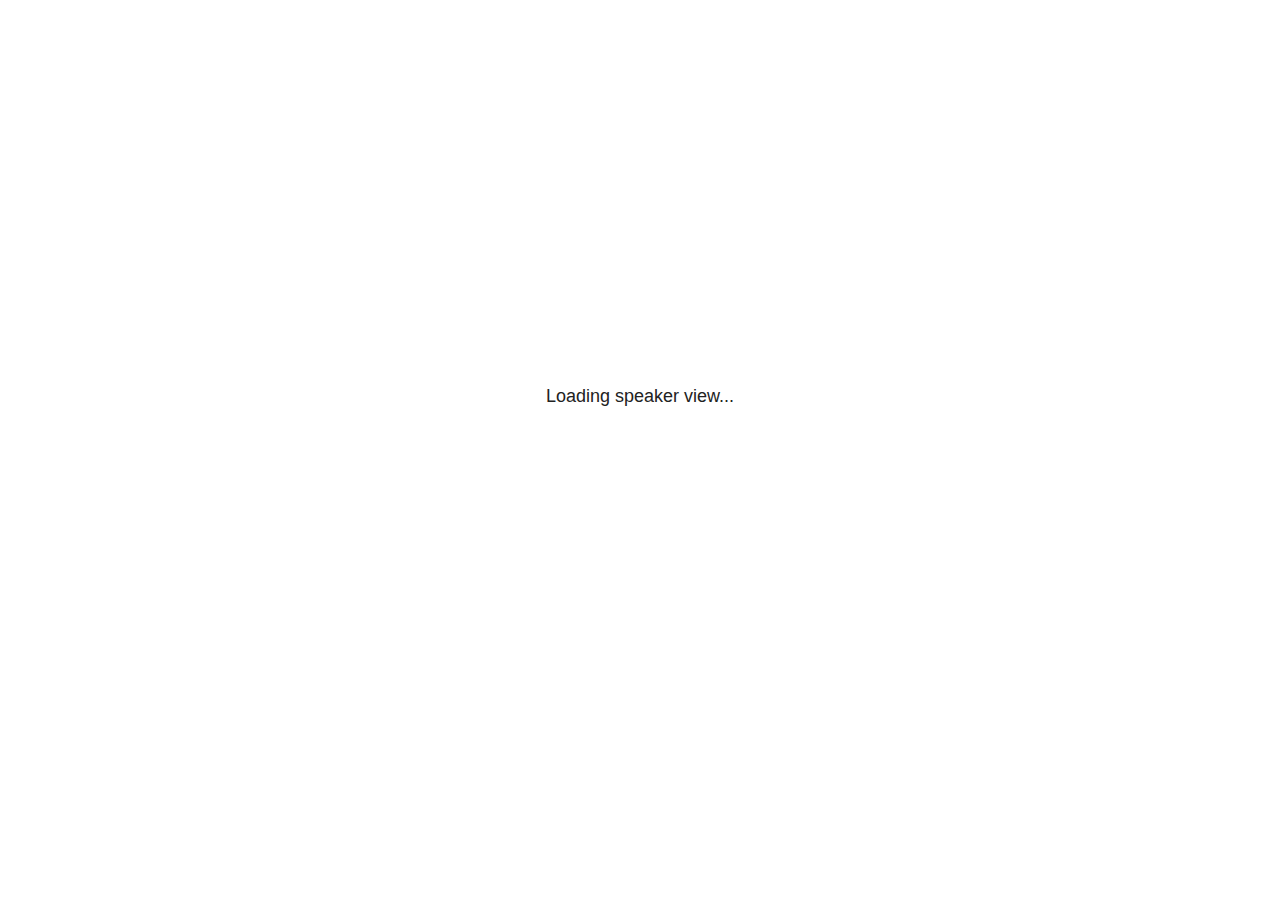
<file: EBM_2_03-2025_files/libs/revealjs/plugin/notes/speaker-view.html>
<!--
	NOTE: You need to build the notes plugin after making changes to this file.
-->
<html lang="en">
	<head>
		<meta charset="utf-8">

		<title>reveal.js - Speaker View</title>

		<style>
			body {
				font-family: Helvetica;
				font-size: 18px;
			}

			#current-slide,
			#upcoming-slide,
			#speaker-controls {
				padding: 6px;
				box-sizing: border-box;
				-moz-box-sizing: border-box;
			}

			#current-slide iframe,
			#upcoming-slide iframe {
				width: 100%;
				height: 100%;
				border: 1px solid #ddd;
			}

			#current-slide .label,
			#upcoming-slide .label {
				position: absolute;
				top: 10px;
				left: 10px;
				z-index: 2;
			}

			#connection-status {
				position: absolute;
				top: 0;
				left: 0;
				width: 100%;
				height: 100%;
				z-index: 20;
				padding: 30% 20% 20% 20%;
				font-size: 18px;
				color: #222;
				background: #fff;
				text-align: center;
				box-sizing: border-box;
				line-height: 1.4;
			}

			.overlay-element {
				height: 34px;
				line-height: 34px;
				padding: 0 10px;
				text-shadow: none;
				background: rgba( 220, 220, 220, 0.8 );
				color: #222;
				font-size: 14px;
			}

			.overlay-element.interactive:hover {
				background: rgba( 220, 220, 220, 1 );
			}

			#current-slide {
				position: absolute;
				width: 60%;
				height: 100%;
				top: 0;
				left: 0;
				padding-right: 0;
			}

			#upcoming-slide {
				position: absolute;
				width: 40%;
				height: 40%;
				right: 0;
				top: 0;
			}

			/* Speaker controls */
			#speaker-controls {
				position: absolute;
				top: 40%;
				right: 0;
				width: 40%;
				height: 60%;
				overflow: auto;
				font-size: 18px;
			}

				.speaker-controls-time.hidden,
				.speaker-controls-notes.hidden {
					display: none;
				}

				.speaker-controls-time .label,
				.speaker-controls-pace .label,
				.speaker-controls-notes .label {
					text-transform: uppercase;
					font-weight: normal;
					font-size: 0.66em;
					color: #666;
					margin: 0;
				}

				.speaker-controls-time, .speaker-controls-pace {
					border-bottom: 1px solid rgba( 200, 200, 200, 0.5 );
					margin-bottom: 10px;
					padding: 10px 16px;
					padding-bottom: 20px;
					cursor: pointer;
				}

				.speaker-controls-time .reset-button {
					opacity: 0;
					float: right;
					color: #666;
					text-decoration: none;
				}
				.speaker-controls-time:hover .reset-button {
					opacity: 1;
				}

				.speaker-controls-time .timer,
				.speaker-controls-time .clock {
					width: 50%;
				}

				.speaker-controls-time .timer,
				.speaker-controls-time .clock,
				.speaker-controls-time .pacing .hours-value,
				.speaker-controls-time .pacing .minutes-value,
				.speaker-controls-time .pacing .seconds-value {
					font-size: 1.9em;
				}

				.speaker-controls-time .timer {
					float: left;
				}

				.speaker-controls-time .clock {
					float: right;
					text-align: right;
				}

				.speaker-controls-time span.mute {
					opacity: 0.3;
				}

				.speaker-controls-time .pacing-title {
					margin-top: 5px;
				}

				.speaker-controls-time .pacing.ahead {
					color: blue;
				}

				.speaker-controls-time .pacing.on-track {
					color: green;
				}

				.speaker-controls-time .pacing.behind {
					color: red;
				}

				.speaker-controls-notes {
					padding: 10px 16px;
				}

				.speaker-controls-notes .value {
					margin-top: 5px;
					line-height: 1.4;
					font-size: 1.2em;
				}

			/* Layout selector */
			#speaker-layout {
				position: absolute;
				top: 10px;
				right: 10px;
				color: #222;
				z-index: 10;
			}
				#speaker-layout select {
					position: absolute;
					width: 100%;
					height: 100%;
					top: 0;
					left: 0;
					border: 0;
					box-shadow: 0;
					cursor: pointer;
					opacity: 0;

					font-size: 1em;
					background-color: transparent;

					-moz-appearance: none;
					-webkit-appearance: none;
					-webkit-tap-highlight-color: rgba(0, 0, 0, 0);
				}

				#speaker-layout select:focus {
					outline: none;
					box-shadow: none;
				}

			.clear {
				clear: both;
			}

			/* Speaker layout: Wide */
			body[data-speaker-layout="wide"] #current-slide,
			body[data-speaker-layout="wide"] #upcoming-slide {
				width: 50%;
				height: 45%;
				padding: 6px;
			}

			body[data-speaker-layout="wide"] #current-slide {
				top: 0;
				left: 0;
			}

			body[data-speaker-layout="wide"] #upcoming-slide {
				top: 0;
				left: 50%;
			}

			body[data-speaker-layout="wide"] #speaker-controls {
				top: 45%;
				left: 0;
				width: 100%;
				height: 50%;
				font-size: 1.25em;
			}

			/* Speaker layout: Tall */
			body[data-speaker-layout="tall"] #current-slide,
			body[data-speaker-layout="tall"] #upcoming-slide {
				width: 45%;
				height: 50%;
				padding: 6px;
			}

			body[data-speaker-layout="tall"] #current-slide {
				top: 0;
				left: 0;
			}

			body[data-speaker-layout="tall"] #upcoming-slide {
				top: 50%;
				left: 0;
			}

			body[data-speaker-layout="tall"] #speaker-controls {
				padding-top: 40px;
				top: 0;
				left: 45%;
				width: 55%;
				height: 100%;
				font-size: 1.25em;
			}

			/* Speaker layout: Notes only */
			body[data-speaker-layout="notes-only"] #current-slide,
			body[data-speaker-layout="notes-only"] #upcoming-slide {
				display: none;
			}

			body[data-speaker-layout="notes-only"] #speaker-controls {
				padding-top: 40px;
				top: 0;
				left: 0;
				width: 100%;
				height: 100%;
				font-size: 1.25em;
			}

			@media screen and (max-width: 1080px) {
				body[data-speaker-layout="default"] #speaker-controls {
					font-size: 16px;
				}
			}

			@media screen and (max-width: 900px) {
				body[data-speaker-layout="default"] #speaker-controls {
					font-size: 14px;
				}
			}

			@media screen and (max-width: 800px) {
				body[data-speaker-layout="default"] #speaker-controls {
					font-size: 12px;
				}
			}

		</style>
	</head>

	<body>

		<div id="connection-status">Loading speaker view...</div>

		<div id="current-slide"></div>
		<div id="upcoming-slide"><span class="overlay-element label">Upcoming</span></div>
		<div id="speaker-controls">
			<div class="speaker-controls-time">
				<h4 class="label">Time <span class="reset-button">Click to Reset</span></h4>
				<div class="clock">
					<span class="clock-value">0:00 AM</span>
				</div>
				<div class="timer">
					<span class="hours-value">00</span><span class="minutes-value">:00</span><span class="seconds-value">:00</span>
				</div>
				<div class="clear"></div>

				<h4 class="label pacing-title" style="display: none">Pacing – Time to finish current slide</h4>
				<div class="pacing" style="display: none">
					<span class="hours-value">00</span><span class="minutes-value">:00</span><span class="seconds-value">:00</span>
				</div>
			</div>

			<div class="speaker-controls-notes hidden">
				<h4 class="label">Notes</h4>
				<div class="value"></div>
			</div>
		</div>
		<div id="speaker-layout" class="overlay-element interactive">
			<span class="speaker-layout-label"></span>
			<select class="speaker-layout-dropdown"></select>
		</div>

		<script>

			(function() {

				var notes,
					notesValue,
					currentState,
					currentSlide,
					upcomingSlide,
					layoutLabel,
					layoutDropdown,
					pendingCalls = {},
					lastRevealApiCallId = 0,
					connected = false,
					whitelistedWindows = [window.opener];

				var SPEAKER_LAYOUTS = {
					'default': 'Default',
					'wide': 'Wide',
					'tall': 'Tall',
					'notes-only': 'Notes only'
				};

				setupLayout();

				var connectionStatus = document.querySelector( '#connection-status' );
				var connectionTimeout = setTimeout( function() {
					connectionStatus.innerHTML = 'Error connecting to main window.<br>Please try closing and reopening the speaker view.';
				}, 5000 );
;
				window.addEventListener( 'message', function( event ) {

					// Validate the origin of this message to prevent XSS
					if( window.location.origin !== event.origin && whitelistedWindows.indexOf( event.source ) === -1 ) {
						return;
					}

					clearTimeout( connectionTimeout );
					connectionStatus.style.display = 'none';

					var data = JSON.parse( event.data );

					// The overview mode is only useful to the reveal.js instance
					// where navigation occurs so we don't sync it
					if( data.state ) delete data.state.overview;

					// Messages sent by the notes plugin inside of the main window
					if( data && data.namespace === 'reveal-notes' ) {
						if( data.type === 'connect' ) {
							handleConnectMessage( data );
						}
						else if( data.type === 'state' ) {
							handleStateMessage( data );
						}
						else if( data.type === 'return' ) {
							pendingCalls[data.callId](data.result);
							delete pendingCalls[data.callId];
						}
					}
					// Messages sent by the reveal.js inside of the current slide preview
					else if( data && data.namespace === 'reveal' ) {
						if( /ready/.test( data.eventName ) ) {
							// Send a message back to notify that the handshake is complete
							window.opener.postMessage( JSON.stringify({ namespace: 'reveal-notes', type: 'connected'} ), '*' );
						}
						else if( /slidechanged|fragmentshown|fragmenthidden|paused|resumed/.test( data.eventName ) && currentState !== JSON.stringify( data.state ) ) {

							dispatchStateToMainWindow( data.state );

						}
					}

				} );

				/**
				 * Updates the presentation in the main window to match the state
				 * of the presentation in the notes window.
				 */
				const dispatchStateToMainWindow = debounce(( state ) => {
					window.opener.postMessage( JSON.stringify({ method: 'setState', args: [ state ]} ), '*' );
				}, 500);

				/**
				 * Asynchronously calls the Reveal.js API of the main frame.
				 */
				function callRevealApi( methodName, methodArguments, callback ) {

					var callId = ++lastRevealApiCallId;
					pendingCalls[callId] = callback;
					window.opener.postMessage( JSON.stringify( {
						namespace: 'reveal-notes',
						type: 'call',
						callId: callId,
						methodName: methodName,
						arguments: methodArguments
					} ), '*' );

				}

				/**
				 * Called when the main window is trying to establish a
				 * connection.
				 */
				function handleConnectMessage( data ) {

					if( connected === false ) {
						connected = true;

						setupIframes( data );
						setupKeyboard();
						setupNotes();
						setupTimer();
						setupHeartbeat();
					}

				}

				/**
				 * Called when the main window sends an updated state.
				 */
				function handleStateMessage( data ) {

					// Store the most recently set state to avoid circular loops
					// applying the same state
					currentState = JSON.stringify( data.state );

					// No need for updating the notes in case of fragment changes
					if ( data.notes ) {
						notes.classList.remove( 'hidden' );
						notesValue.style.whiteSpace = data.whitespace;
						if( data.markdown ) {
							notesValue.innerHTML = marked( data.notes );
						}
						else {
							notesValue.innerHTML = data.notes;
						}
					}
					else {
						notes.classList.add( 'hidden' );
					}

					// Update the note slides
					currentSlide.contentWindow.postMessage( JSON.stringify({ method: 'setState', args: [ data.state ] }), '*' );
					upcomingSlide.contentWindow.postMessage( JSON.stringify({ method: 'setState', args: [ data.state ] }), '*' );
					upcomingSlide.contentWindow.postMessage( JSON.stringify({ method: 'next' }), '*' );

				}

				// Limit to max one state update per X ms
				handleStateMessage = debounce( handleStateMessage, 200 );

				/**
				 * Forward keyboard events to the current slide window.
				 * This enables keyboard events to work even if focus
				 * isn't set on the current slide iframe.
				 *
				 * Block F5 default handling, it reloads and disconnects
				 * the speaker notes window.
				 */
				function setupKeyboard() {

					document.addEventListener( 'keydown', function( event ) {
						if( event.keyCode === 116 || ( event.metaKey && event.keyCode === 82 ) ) {
							event.preventDefault();
							return false;
						}
						currentSlide.contentWindow.postMessage( JSON.stringify({ method: 'triggerKey', args: [ event.keyCode ] }), '*' );
					} );

				}

				/**
				 * Creates the preview iframes.
				 */
				function setupIframes( data ) {

					var params = [
						'receiver',
						'progress=false',
						'history=false',
						'transition=none',
						'autoSlide=0',
						'backgroundTransition=none'
					].join( '&' );

					var urlSeparator = /\?/.test(data.url) ? '&' : '?';
					var hash = '#/' + data.state.indexh + '/' + data.state.indexv;
					var currentURL = data.url + urlSeparator + params + '&postMessageEvents=true' + hash;
					var upcomingURL = data.url + urlSeparator + params + '&controls=false' + hash;

					currentSlide = document.createElement( 'iframe' );
					currentSlide.setAttribute( 'width', 1280 );
					currentSlide.setAttribute( 'height', 1024 );
					currentSlide.setAttribute( 'src', currentURL );
					document.querySelector( '#current-slide' ).appendChild( currentSlide );

					upcomingSlide = document.createElement( 'iframe' );
					upcomingSlide.setAttribute( 'width', 640 );
					upcomingSlide.setAttribute( 'height', 512 );
					upcomingSlide.setAttribute( 'src', upcomingURL );
					document.querySelector( '#upcoming-slide' ).appendChild( upcomingSlide );

					whitelistedWindows.push( currentSlide.contentWindow, upcomingSlide.contentWindow );

				}

				/**
				 * Setup the notes UI.
				 */
				function setupNotes() {

					notes = document.querySelector( '.speaker-controls-notes' );
					notesValue = document.querySelector( '.speaker-controls-notes .value' );

				}

				/**
				 * We send out a heartbeat at all times to ensure we can
				 * reconnect with the main presentation window after reloads.
				 */
				function setupHeartbeat() {

					setInterval( () => {
						window.opener.postMessage( JSON.stringify({ namespace: 'reveal-notes', type: 'heartbeat'} ), '*' );
					}, 1000 );

				}

				function getTimings( callback ) {

					callRevealApi( 'getSlidesAttributes', [], function ( slideAttributes ) {
						callRevealApi( 'getConfig', [], function ( config ) {
							var totalTime = config.totalTime;
							var minTimePerSlide = config.minimumTimePerSlide || 0;
							var defaultTiming = config.defaultTiming;
							if ((defaultTiming == null) && (totalTime == null)) {
								callback(null);
								return;
							}
							// Setting totalTime overrides defaultTiming
							if (totalTime) {
								defaultTiming = 0;
							}
							var timings = [];
							for ( var i in slideAttributes ) {
								var slide = slideAttributes[ i ];
								var timing = defaultTiming;
								if( slide.hasOwnProperty( 'data-timing' )) {
									var t = slide[ 'data-timing' ];
									timing = parseInt(t);
									if( isNaN(timing) ) {
										console.warn("Could not parse timing '" + t + "' of slide " + i + "; using default of " + defaultTiming);
										timing = defaultTiming;
									}
								}
								timings.push(timing);
							}
							if ( totalTime ) {
								// After we've allocated time to individual slides, we summarize it and
								// subtract it from the total time
								var remainingTime = totalTime - timings.reduce( function(a, b) { return a + b; }, 0 );
								// The remaining time is divided by the number of slides that have 0 seconds
								// allocated at the moment, giving the average time-per-slide on the remaining slides
								var remainingSlides = (timings.filter( function(x) { return x == 0 }) ).length
								var timePerSlide = Math.round( remainingTime / remainingSlides, 0 )
								// And now we replace every zero-value timing with that average
								timings = timings.map( function(x) { return (x==0 ? timePerSlide : x) } );
							}
							var slidesUnderMinimum = timings.filter( function(x) { return (x < minTimePerSlide) } ).length
							if ( slidesUnderMinimum ) {
								message = "The pacing time for " + slidesUnderMinimum + " slide(s) is under the configured minimum of " + minTimePerSlide + " seconds. Check the data-timing attribute on individual slides, or consider increasing the totalTime or minimumTimePerSlide configuration options (or removing some slides).";
								alert(message);
							}
							callback( timings );
						} );
					} );

				}

				/**
				 * Return the number of seconds allocated for presenting
				 * all slides up to and including this one.
				 */
				function getTimeAllocated( timings, callback ) {

					callRevealApi( 'getSlidePastCount', [], function ( currentSlide ) {
						var allocated = 0;
						for (var i in timings.slice(0, currentSlide + 1)) {
							allocated += timings[i];
						}
						callback( allocated );
					} );

				}

				/**
				 * Create the timer and clock and start updating them
				 * at an interval.
				 */
				function setupTimer() {

					var start = new Date(),
					timeEl = document.querySelector( '.speaker-controls-time' ),
					clockEl = timeEl.querySelector( '.clock-value' ),
					hoursEl = timeEl.querySelector( '.hours-value' ),
					minutesEl = timeEl.querySelector( '.minutes-value' ),
					secondsEl = timeEl.querySelector( '.seconds-value' ),
					pacingTitleEl = timeEl.querySelector( '.pacing-title' ),
					pacingEl = timeEl.querySelector( '.pacing' ),
					pacingHoursEl = pacingEl.querySelector( '.hours-value' ),
					pacingMinutesEl = pacingEl.querySelector( '.minutes-value' ),
					pacingSecondsEl = pacingEl.querySelector( '.seconds-value' );

					var timings = null;
					getTimings( function ( _timings ) {

						timings = _timings;
						if (_timings !== null) {
							pacingTitleEl.style.removeProperty('display');
							pacingEl.style.removeProperty('display');
						}

						// Update once directly
						_updateTimer();

						// Then update every second
						setInterval( _updateTimer, 1000 );

					} );


					function _resetTimer() {

						if (timings == null) {
							start = new Date();
							_updateTimer();
						}
						else {
							// Reset timer to beginning of current slide
							getTimeAllocated( timings, function ( slideEndTimingSeconds ) {
								var slideEndTiming = slideEndTimingSeconds * 1000;
								callRevealApi( 'getSlidePastCount', [], function ( currentSlide ) {
									var currentSlideTiming = timings[currentSlide] * 1000;
									var previousSlidesTiming = slideEndTiming - currentSlideTiming;
									var now = new Date();
									start = new Date(now.getTime() - previousSlidesTiming);
									_updateTimer();
								} );
							} );
						}

					}

					timeEl.addEventListener( 'click', function() {
						_resetTimer();
						return false;
					} );

					function _displayTime( hrEl, minEl, secEl, time) {

						var sign = Math.sign(time) == -1 ? "-" : "";
						time = Math.abs(Math.round(time / 1000));
						var seconds = time % 60;
						var minutes = Math.floor( time / 60 ) % 60 ;
						var hours = Math.floor( time / ( 60 * 60 )) ;
						hrEl.innerHTML = sign + zeroPadInteger( hours );
						if (hours == 0) {
							hrEl.classList.add( 'mute' );
						}
						else {
							hrEl.classList.remove( 'mute' );
						}
						minEl.innerHTML = ':' + zeroPadInteger( minutes );
						if (hours == 0 && minutes == 0) {
							minEl.classList.add( 'mute' );
						}
						else {
							minEl.classList.remove( 'mute' );
						}
						secEl.innerHTML = ':' + zeroPadInteger( seconds );
					}

					function _updateTimer() {

						var diff, hours, minutes, seconds,
						now = new Date();

						diff = now.getTime() - start.getTime();

						clockEl.innerHTML = now.toLocaleTimeString( 'en-US', { hour12: true, hour: '2-digit', minute:'2-digit' } );
						_displayTime( hoursEl, minutesEl, secondsEl, diff );
						if (timings !== null) {
							_updatePacing(diff);
						}

					}

					function _updatePacing(diff) {

						getTimeAllocated( timings, function ( slideEndTimingSeconds ) {
							var slideEndTiming = slideEndTimingSeconds * 1000;

							callRevealApi( 'getSlidePastCount', [], function ( currentSlide ) {
								var currentSlideTiming = timings[currentSlide] * 1000;
								var timeLeftCurrentSlide = slideEndTiming - diff;
								if (timeLeftCurrentSlide < 0) {
									pacingEl.className = 'pacing behind';
								}
								else if (timeLeftCurrentSlide < currentSlideTiming) {
									pacingEl.className = 'pacing on-track';
								}
								else {
									pacingEl.className = 'pacing ahead';
								}
								_displayTime( pacingHoursEl, pacingMinutesEl, pacingSecondsEl, timeLeftCurrentSlide );
							} );
						} );
					}

				}

				/**
				 * Sets up the speaker view layout and layout selector.
				 */
				function setupLayout() {

					layoutDropdown = document.querySelector( '.speaker-layout-dropdown' );
					layoutLabel = document.querySelector( '.speaker-layout-label' );

					// Render the list of available layouts
					for( var id in SPEAKER_LAYOUTS ) {
						var option = document.createElement( 'option' );
						option.setAttribute( 'value', id );
						option.textContent = SPEAKER_LAYOUTS[ id ];
						layoutDropdown.appendChild( option );
					}

					// Monitor the dropdown for changes
					layoutDropdown.addEventListener( 'change', function( event ) {

						setLayout( layoutDropdown.value );

					}, false );

					// Restore any currently persisted layout
					setLayout( getLayout() );

				}

				/**
				 * Sets a new speaker view layout. The layout is persisted
				 * in local storage.
				 */
				function setLayout( value ) {

					var title = SPEAKER_LAYOUTS[ value ];

					layoutLabel.innerHTML = 'Layout' + ( title ? ( ': ' + title ) : '' );
					layoutDropdown.value = value;

					document.body.setAttribute( 'data-speaker-layout', value );

					// Persist locally
					if( supportsLocalStorage() ) {
						window.localStorage.setItem( 'reveal-speaker-layout', value );
					}

				}

				/**
				 * Returns the ID of the most recently set speaker layout
				 * or our default layout if none has been set.
				 */
				function getLayout() {

					if( supportsLocalStorage() ) {
						var layout = window.localStorage.getItem( 'reveal-speaker-layout' );
						if( layout ) {
							return layout;
						}
					}

					// Default to the first record in the layouts hash
					for( var id in SPEAKER_LAYOUTS ) {
						return id;
					}

				}

				function supportsLocalStorage() {

					try {
						localStorage.setItem('test', 'test');
						localStorage.removeItem('test');
						return true;
					}
					catch( e ) {
						return false;
					}

				}

				function zeroPadInteger( num ) {

					var str = '00' + parseInt( num );
					return str.substring( str.length - 2 );

				}

				/**
				 * Limits the frequency at which a function can be called.
				 */
				function debounce( fn, ms ) {

					var lastTime = 0,
						timeout;

					return function() {

						var args = arguments;
						var context = this;

						clearTimeout( timeout );

						var timeSinceLastCall = Date.now() - lastTime;
						if( timeSinceLastCall > ms ) {
							fn.apply( context, args );
							lastTime = Date.now();
						}
						else {
							timeout = setTimeout( function() {
								fn.apply( context, args );
								lastTime = Date.now();
							}, ms - timeSinceLastCall );
						}

					}

				}

			})();

		</script>
	</body>
</html>
</file>
